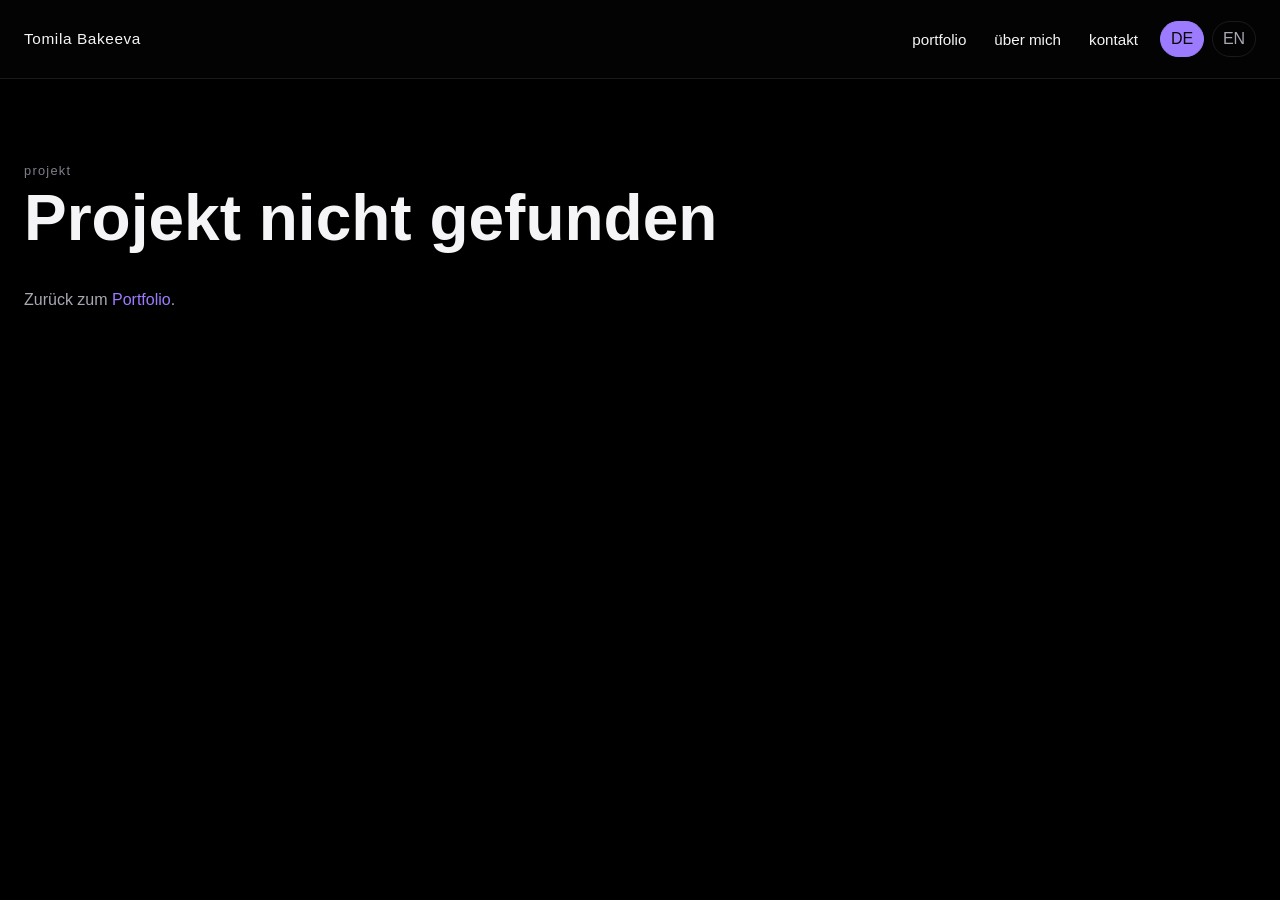
<file: project.html>
<!DOCTYPE html>
<html lang="de">
<head>
  <meta charset="UTF-8" />
  <meta name="viewport" content="width=device-width, initial-scale=1.0" />
  <title>Tomila Bakeeva | Project</title>
  <link rel="stylesheet" href="style.css" />
</head>
<body>
  <header class="site-header">
    <div class="container header-inner">
      <a href="index.html" class="header-brand">Tomila Bakeeva</a>

      <div class="header-right">
        <nav class="nav">
          <a href="index.html#portfolio" data-en="portfolio" data-de="portfolio">portfolio</a>
          <a href="index.html#about" data-en="about me" data-de="über mich">über mich</a>
          <a href="index.html#contact" data-en="contact" data-de="kontakt">kontakt</a>
        </nav>

        <div class="lang-switch" aria-label="Language switcher">
          <button class="lang-btn" data-lang="de" type="button">DE</button>
          <button class="lang-btn" data-lang="en" type="button">EN</button>
        </div>
      </div>
    </div>
  </header>

  <main class="section">
    <div class="container" id="project-page"></div>
  </main>

    <script>
    const projectData = {
      "skull-city": {
        title: "Skull City",
        subtitleDe: "IN ENTWICKLUNG",
        subtitleEn: "IN PROGRESS",
        image: "media/skull_city.png",
        descriptionDe: "Wird bald fertig...",
        descriptionEn: "Coming soon..."
      },
      "mushroom": {
        title: "Mushroom",
        subtitleDe: "3D Charakter | Stylized",
        subtitleEn: "3D Character | Stylized",
        image: "media/mushroom.png",
        descriptionDe: "In Blender erstellt",
        descriptionEn: "Created in Blender"
      },
      "controller": {
        title: "Controller",
        subtitleDe: "3D Render | Hard Surface",
        subtitleEn: "3D Render | Hard Surface",
        image: "media/console.png",
        descriptionDe: "In Blender erstellt",
        descriptionEn: "Created in Blender"
      },
      "character-work": {
        title: "Character Work",
        subtitleDe: "IN ENTWICKLUNG",
        subtitleEn: "IN PROGRESS",
        image: "media/character.png",
        descriptionDe: "Wird bald fertig...",
        descriptionEn: "Coming soon..."
      },
      "skull-sculpt": {
        title: "Skull Sculpt",
        subtitleDe: "Digital Sculpt | Studie",
        subtitleEn: "Digital Sculpt | Study",
        image: "media/skull.png",
        descriptionDe: "In ZBrush erstellt, mit Blender gerendert",
        descriptionEn: "Created in ZBrush, rendered in Blender"
      },
      "web-design-project": {
        title: "Web Site for CMC Claus",
        subtitleDe: "WordPress | Web Design | Illustrationen",
        subtitleEn: "WordPress | Webdesign | Illustrations",
        image: "media/website.png",
        link: "https://...",
        descriptionDe: "Konzeption, Gestaltung und Umsetzung eines Website-Relaunches mit WordPress und Elementor. Der Fokus lag auf einer klaren Seitenstruktur, responsivem Design, modernen Inhaltsbereichen und einer nutzerfreundlichen Darstellung der Leistungen.",
        descriptionEn: "Concept, design and implementation of a website relaunch with WordPress and Elementor. The focus was on a clear page structure, responsive design, modern content sections and a user-friendly presentation of the company’s services."
      }
    };

    const projectOrder = [
      "skull-sculpt",
      "mushroom",
      "controller",
      "character-work", 
      "web-design-project",
      "skull-city"
    ];

    const params = new URLSearchParams(window.location.search);
    const slug = params.get("project");
    const project = projectData[slug];
    const container = document.getElementById("project-page");

    const langButtons = document.querySelectorAll(".lang-btn");
    const translatableElements = document.querySelectorAll("[data-en][data-de]");

    let currentLanguage = localStorage.getItem("site-language") || "de";

    function updateStaticTexts(lang) {
      document.documentElement.lang = lang;

      translatableElements.forEach((element) => {
        element.textContent = element.dataset[lang];
      });

      langButtons.forEach((button) => {
        button.classList.toggle("active", button.dataset.lang === lang);
      });
    }

    function getNextProject(currentSlug) {
      const currentIndex = projectOrder.indexOf(currentSlug);

      if (currentIndex === -1) return null;

      const nextIndex = (currentIndex + 1) % projectOrder.length;
      const nextSlug = projectOrder[nextIndex];

      return {
        slug: nextSlug,
        ...projectData[nextSlug]
      };
    }

    function renderProject(lang) {
      if (!project) {
        container.innerHTML = `
          <div class="section-head section-head--stack">
            <div>
              <p class="section-label">${lang === "de" ? "projekt" : "project"}</p>
              <h1 style="margin:0;font-size:clamp(2.4rem,5vw,4.4rem);line-height:0.95;">
                ${lang === "de" ? "Projekt nicht gefunden" : "Project not found"}
              </h1>
            </div>
          </div>

          <p class="about-text">
            ${
              lang === "de"
                ? 'Zurück zum <a class="cv-link" href="index.html#portfolio">Portfolio</a>.'
                : 'Back to <a class="cv-link" href="index.html#portfolio">portfolio</a>.'
            }
          </p>
        `;
        return;
      }

      const subtitle = lang === "de" ? project.subtitleDe : project.subtitleEn;
      const description = lang === "de" ? project.descriptionDe : project.descriptionEn;
      const nextProject = getNextProject(slug);

      const nextProjectHtml = nextProject
        ? `
          <div class="next-project-wrap">
            <a class="next-project-link" href="project.html?project=${nextProject.slug}">
              <span class="next-project-label">
                ${lang === "de" ? "Nächstes Projekt" : "Next project"}
              </span>
              <span class="next-project-title">
                ${nextProject.title} →
              </span>
            </a>
          </div>
        `
        : "";

      container.innerHTML = `
        <div class="section-head section-head--stack">
          <div>
            <p class="section-label">${lang === "de" ? "projekt" : "project"}</p>
            <h1 style="margin:0;font-size:clamp(2.4rem,5vw,4.4rem);line-height:0.95;">
              ${project.title}
            </h1>
            <p style="margin-top:16px;color:var(--muted);">${subtitle}</p>
          </div>
        </div>

        <div class="project-image" style="border-radius:18px; overflow:hidden; margin-bottom:24px;">
          <img src="${project.image}" alt="${project.title}" />
        </div>

        <p class="about-text">${description}</p>

        ${nextProjectHtml}
      `;
    }

    function setLanguage(lang) {
      currentLanguage = lang;
      localStorage.setItem("site-language", lang);
      updateStaticTexts(lang);
      renderProject(lang);
    }

    langButtons.forEach((button) => {
      button.addEventListener("click", () => {
        setLanguage(button.dataset.lang);
      });
    });

    setLanguage(currentLanguage);
  </script>
</body>
</html>
</file>
<file: style.css>
:root {
  --bg: #000;
  --bg-soft: #0b0b0d;
  --text: #f5f5f7;
  --muted: #a8a8b3;
  --soft: #7f7f8c;
  --line: rgba(255, 255, 255, 0.09);
  --accent: #9d7bff;

  --container: 1240px;
  --radius: 22px;
  --shadow: 0 24px 80px rgba(0, 0, 0, 0.35);
}

* {
  box-sizing: border-box;
}

html {
  scroll-behavior: smooth;
}

body {
  margin: 0;
  color: var(--text);
  font-family: Inter, Arial, Helvetica, sans-serif;
  background-color: var(--bg);
}

img,
video {
  display: block;
  width: 100%;
  height: auto;
}

a {
  color: inherit;
  text-decoration: none;
}

button {
  font: inherit;
}

.container {
  width: min(var(--container), calc(100% - 48px));
  margin: 0 auto;
}

.site-header {
  position: sticky;
  top: 0;
  z-index: 100;
  background: rgba(5, 5, 5, 0.72);
  backdrop-filter: blur(18px);
  border-bottom: 1px solid var(--line);
}

.header-inner {
  min-height: 78px;
  display: flex;
  align-items: center;
  justify-content: space-between;
  gap: 24px;
}

.header-brand {
  font-size: 0.96rem;
  letter-spacing: 0.04em;
  white-space: nowrap;
}

.header-right {
  display: flex;
  align-items: center;
  gap: 22px;
}

.nav {
  display: flex;
  align-items: center;
  gap: 28px;
}

.nav a {
  font-size: 0.95rem;
  transition: opacity 0.2s ease;
}

.nav a:hover {
  opacity: 0.72;
}

.lang-switch {
  display: flex;
  gap: 8px;
}

.lang-btn {
  min-width: 44px;
  height: 36px;
  border-radius: 999px;
  border: 1px solid var(--line);
  background: transparent;
  color: var(--muted);
  cursor: pointer;
  transition: 0.2s ease;
}

.lang-btn.active {
  color: #080808;
  background: var(--accent);
  border-color: var(--accent);
}

.section-hero {
  min-height: calc(100svh - 78px);
  display: flex;
  align-items: center;
  padding: 40px 0 72px;
  overflow: hidden;
}

.hero-grid {
  display: grid;
  grid-template-columns: minmax(0, 1.15fr) minmax(360px, 0.85fr);
  gap: 48px;
  align-items: center;
}

.hero-left {
  position: relative;
  z-index: 2;
  max-width: 760px;
}

.hero-title {
  margin: 0;
  font-size: clamp(3.2rem, 6vw, 6.2rem);
  line-height: 0.94;
  letter-spacing: -0.05em;
  max-width: 12ch;
}

.hero-text {
  margin: 28px 0 0;
  max-width: 58ch;
  color: var(--muted);
  line-height: 1.85;
  font-size: 1rem;
}

.hero-actions {
  display: flex;
  flex-wrap: wrap;
  gap: 14px;
  margin-top: 30px;
}

.btn {
  display: inline-flex;
  align-items: center;
  justify-content: center;
  min-height: 48px;
  padding: 0 18px;
  border-radius: 999px;
  border: 1px solid transparent;
  transition: 0.2s ease;
}

.btn-primary {
  background: var(--accent);
  color: #080808;
}

.btn-secondary {
  border-color: var(--line);
  color: var(--text);
  background: rgba(255, 255, 255, 0.03);
}

.hero-right {
  display: flex;
  justify-content: center;
  align-items: center;
  min-width: 0;
}

.hero-ascii-video {
  width: 100%;
  max-width: 620px;
  margin-left: -450px;
  opacity: 0.5;
  pointer-events: none;
}

.hero-ascii-video video {
  display: block;
  width: 200%;
  height: auto;
  aspect-ratio: 16 / 10;
  object-fit: contain;
  background: transparent;
}

.section-divider {
  display: flex;
  justify-content: center;
  padding: 8px 0;
}

.section-divider pre {
  margin: 0;
  color: var(--accent);
  opacity: 0.72;
  font-family: "Courier New", monospace;
  font-size: 0.95rem;
  letter-spacing: 0.08em;
  white-space: pre;
}

.section {
  padding: 84px 0;
}

.section-head {
  margin-bottom: 28px;
  display: flex;
  justify-content: space-between;
  align-items: end;
  gap: 20px;
  flex-wrap: wrap;
}

.section-head--stack {
  display: block;
}

.section-label {
  margin: 0 0 10px;
  color: var(--soft);
  font-size: 0.8rem;
  letter-spacing: 0.1em;
  text-transform: lowercase;
}

.section h2 {
  margin: 0;
  font-size: clamp(2rem, 4vw, 3.2rem);
  line-height: 1;
  letter-spacing: -0.04em;
}

.filters {
  display: flex;
  gap: 10px;
  flex-wrap: wrap;
}

.filter-btn {
  border: 1px solid var(--line);
  background: rgba(255, 255, 255, 0.03);
  color: var(--muted);
  border-radius: 999px;
  padding: 10px 14px;
  cursor: pointer;
  transition: 0.2s ease;
}

.filter-btn:hover {
  color: var(--text);
  border-color: rgba(255, 255, 255, 0.16);
}

.filter-btn.active {
  background: var(--accent);
  border-color: var(--accent);
  color: #080808;
}

.projects-grid {
  display: grid;
  grid-template-columns: repeat(3, minmax(0, 1fr));
  gap: 22px;
}

.project-card {
  background: rgba(255, 255, 255, 0.03);
  border: 1px solid var(--line);
  border-radius: 18px;
  overflow: hidden;
  transition: transform 0.22s ease, border-color 0.22s ease;
}

.project-card:hover {
  transform: translateY(-4px);
  border-color: rgba(255, 255, 255, 0.18);
}

.project-image {
  aspect-ratio: 4 / 3;
  overflow: hidden;
  background: #111;
}

.project-image img {
  height: 100%;
  object-fit: cover;
  transition: transform 0.35s ease;
}

.project-card:hover .project-image img {
  transform: scale(1.04);
}

.project-info {
  padding: 16px;
}

.project-info h3 {
  margin: 0 0 6px;
  font-size: 1.08rem;
  font-weight: 600;
}

.project-info p {
  margin: 0;
  color: var(--muted);
  line-height: 1.6;
  font-size: 0.94rem;
}

.about-grid {
  display: grid;
  grid-template-columns: minmax(0, 1.2fr) minmax(320px, 0.8fr);
  gap: 32px;
  align-items: start;
}

.about-main {
  min-width: 0;
}

.about-text {
  margin: 0 0 18px;
  max-width: 70ch;
  color: var(--muted);
  line-height: 1.9;
  font-size: 1rem;
}

.study-highlight {
  margin: 22px 0 22px;
  padding: 18px 20px;
  border-left: 3px solid var(--accent);
  background: rgba(255, 255, 255, 0.03);
  border-radius: 0 16px 16px 0;
}

.study-label {
  display: block;
  margin-bottom: 8px;
  color: var(--soft);
  font-size: 0.8rem;
  letter-spacing: 0.08em;
}

.cv-link {
  display: inline-block;
  margin-top: 8px;
  color: var(--accent);
}

.about-side {
  display: grid;
  gap: 18px;
  align-self: start;
  padding-top: 58px;
}

.profile-card,
.info-card {
  padding: 20px;
  border-radius: 18px;
  border: 1px solid var(--line);
  background: rgba(255, 255, 255, 0.03);
}

.profile-card img {
  width: 100%;
  aspect-ratio: 4 / 5;
  object-fit: cover;
  border-radius: 14px;
  margin-bottom: 14px;
}

.profile-meta h3 {
  margin: 0 0 6px;
  font-size: 1rem;
}

.profile-meta p {
  margin: 0;
  color: var(--muted);
}

.info-card h3 {
  margin: 0 0 12px;
  font-size: 1rem;
}

.info-card ul {
  margin: 0;
  padding-left: 18px;
  color: var(--muted);
  line-height: 1.85;
}

.contact-grid {
  display: grid;
  grid-template-columns: repeat(2, minmax(0, 1fr));
  gap: 16px;
  max-width: 760px;
}

.contact-card {
  display: flex;
  flex-direction: column;
  gap: 8px;
  padding: 18px;
  border-radius: 18px;
  border: 1px solid var(--line);
  background: rgba(255, 255, 255, 0.03);
}

.contact-card--static {
  cursor: text;
}

.contact-title {
  font-weight: 600;
}

.contact-sub {
  color: var(--muted);
  font-size: 0.95rem;
  line-height: 1.6;
  user-select: text;
}

.site-footer {
  border-top: 1px solid var(--line);
  padding: 22px 0 28px;
}

.site-footer__inner {
  display: flex;
  justify-content: space-between;
  align-items: center;
  gap: 20px;
}

.footer-copy {
  color: var(--muted);
  font-size: 0.92rem;
}

.footer-cat {
  margin: 0;
  font-family: "Courier New", monospace;
  font-size: 0.8rem;
  line-height: 1;
  color: var(--accent);
  opacity: 0.8;
  white-space: pre;
  text-align: right;
}

#portfolio,
#about,
#contact {
  scroll-margin-top: 110px;
}

.next-project-wrap {
  display: flex;
  justify-content: flex-end;
  margin-top: 48px;
}

.next-project-link {
  display: flex;
  flex-direction: column;
  align-items: flex-end;
  gap: 6px;
  text-align: right;
  padding: 16px 20px;
  border: 1px solid var(--line);
  border-radius: 18px;
  background: rgba(255, 255, 255, 0.03);
  transition: transform 0.22s ease, border-color 0.22s ease, background 0.22s ease;
}

.next-project-link:hover {
  transform: translateY(-3px);
  border-color: rgba(255, 255, 255, 0.18);
  background: rgba(255, 255, 255, 0.05);
}

.next-project-label {
  font-size: 0.82rem;
  color: var(--soft);
  letter-spacing: 0.08em;
  text-transform: uppercase;
}

.next-project-title {
  font-size: 1rem;
  color: var(--accent);
}

/* @media (max-width: 1120px) {
  .hero-grid {
    grid-template-columns: minmax(0, 1.15fr) minmax(280px, 0.85fr);
    gap: 20px;
    align-items: start;
  }

  .hero-left {
    max-width: none;
  }

  .hero-title {
    max-width: 9ch;
    font-size: clamp(2.8rem, 5vw, 4.6rem);
  }

  .hero-text {
    max-width: 42ch;
  }

  .hero-right {
    justify-content: flex-end;
    align-items: flex-start;
    margin-left: 0;
    margin-top: 20px;
  }

  .hero-ascii-video {
    max-width: 420px;
    margin-left: 0;
  }

  .hero-ascii-video video {
    width: 135%;
  }

  .about-grid {
    grid-template-columns: 1fr;
  }

  .about-side {
    padding-top: 0;
  }

  .projects-grid {
    grid-template-columns: repeat(2, minmax(0, 1fr));
  }

  .contact-grid {
    grid-template-columns: 1fr;
    max-width: 100%;
  }
} */

@media (max-width: 760px) {
  .container {
    width: min(var(--container), calc(100% - 28px));
  }

  .header-inner {
    min-height: auto;
    padding: 14px 0;
    flex-direction: column;
    align-items: stretch;
    gap: 10px;
  }

  .header-brand {
    margin-bottom: 0;
  }

  .header-right {
    width: 100%;
    display: flex;
    flex-direction: row;
    align-items: center;
    justify-content: space-between;
    gap: 12px;
  }

  .nav {
    display: flex;
    align-items: center;
    gap: 14px;
    flex-wrap: nowrap;
    min-width: 0;
  }

  .nav a {
    font-size: 0.92rem;
    white-space: nowrap;
  }

  .lang-switch {
    display: flex;
    gap: 8px;
    flex-shrink: 0;
    margin-left: auto;
  }

  .lang-btn {
    min-width: 42px;
    height: 34px;
  }

  .section-hero {
    min-height: auto;
    padding: 36px 0 56px;
  }

  .hero-grid {
    position: relative;
    display: block;
  }

  .hero-right {
    position: absolute;
    inset: 0;
    z-index: 1;
    display: flex;
    align-items: center;
    justify-content: center;
    opacity: 0.22;
    margin: 0;
  }

  .hero-left {
    position: relative;
    z-index: 2;
    max-width: 100%;
  }

  .hero-title {
    max-width: 100%;
    font-size: clamp(2.7rem, 10vw, 4.2rem);
  }

  .hero-text {
    max-width: 100%;
  }

  .hero-ascii-video {
    max-width: 100%;
    margin-left: 0;
    opacity: 1;
  }

  .hero-ascii-video video {
    width: 115%;
  }

  .projects-grid,
  .contact-grid {
    grid-template-columns: 1fr;
  }

  .about-grid {
  grid-template-columns: 1fr;
  gap: 24px;
  }

  .about-main {
    width: 100%;
  }

  .about-side {
    width: 100%;
    padding-top: 0;
  }

  .about-text {
    max-width: 100%;
  }

  .study-highlight {
    margin: 20px 0;
  }

  .section-divider pre {
    font-size: 0.78rem;
  }

  .site-footer__inner {
    flex-direction: row;
    align-items: flex-start;
  }
}
</file>
